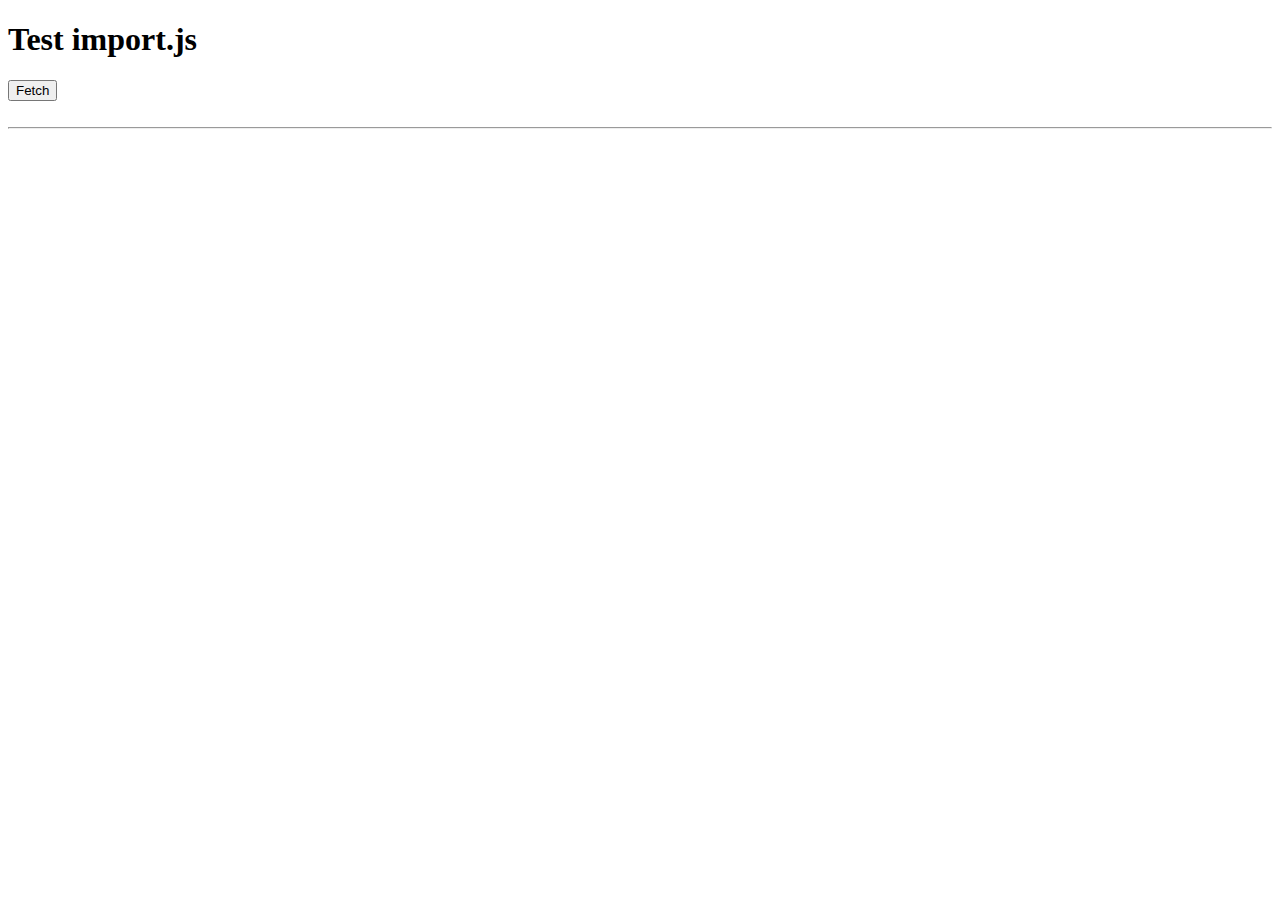
<file: javascripts/test/import.html>
<!DOCTYPE html>
<html>
  <head>
    <script src="../import.js"></script>
    <script>
      var designs=[];
      var thing;
      function set_els()
      {   document.getElementById("place").innerHTML = designs["element"];
          document.getElementById("thing").innerHTML = thing;
      }
      function fetch()
      {   js_import("item_to_import.js");
          setTimeout(function(){set_els();},250);
      }
    </script>
  </head>
<body>

<h1>Test import.js</h1>
<button onclick="fetch();">Fetch</button><br>
<code id="place"></code>
<br><hr></br>
<code id="thing"></code>
</body>
</html>
</file>
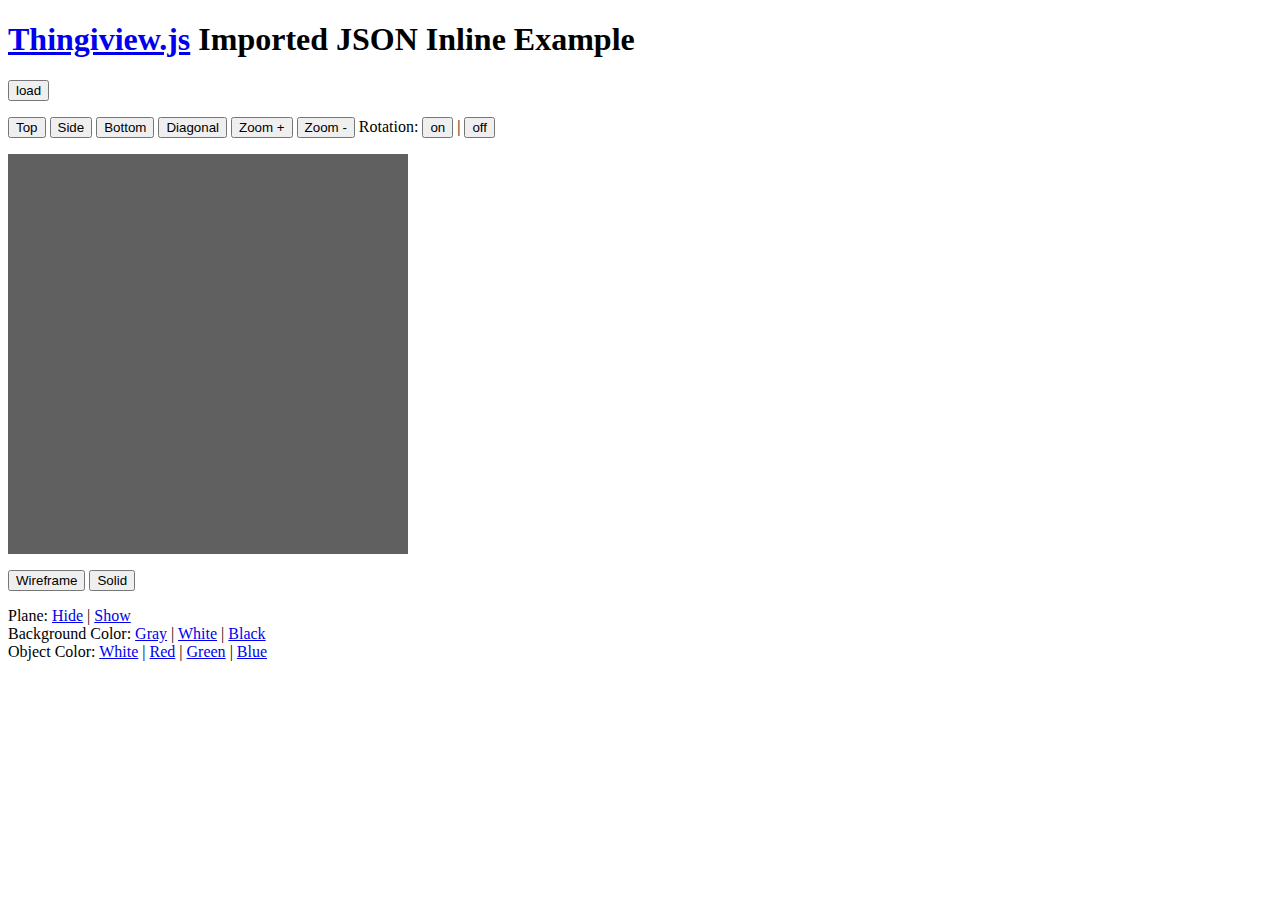
<file: javascripts/test/import_view.html>
<!doctype html>
<html lang="en" class="no-js">
<head>
  <title>Import test (mostly taken from thingiview)</title>

  <meta charset="utf-8">
  <meta http-equiv="X-UA-Compatible" content="IE=edge,chrome=1">
  
 <style>
   .chromeFrameInstallDefaultStyle {
     margin-top: 10px;
     width: 800px;
     border: 5px solid blue;
   }
  </style>
  
  <script src="../import.js"></script>
  
  <script src="../thingiview/Three.js"></script>
  <script src="../thingiview/plane.js"></script>
  <script src="../thingiview/thingiview.js"></script>
  <script>var designs = {};    
  </script>
  <script>
    window.onload = function() {
      thingiurlbase = "../thingiview";
      thingiview = new Thingiview("viewer");
      thingiview.setObjectColor('#C0D8F0');
      thingiview.initScene();
      // thingiview.setShowPlane(true);
      // thingiview.loadArray(eval(document.getElementById('json').value));
    }
    function load_it()
    {
      alert('got it?' + designs['./tso/2cube.scad-openscad.stl-stl2.js']);
      if( js_import('../../test/physible/tso/2cube.scad-openscad.stl-stl2.js') )
      {   thingiview.loadArray(designs['./tso/2cube.scad-openscad.stl-stl2.js']); }
      else
      {   setTimeout(function(){ thingiview.loadArray(designs['./tso/2cube.scad-openscad.stl-stl2.js']); },250);
       }
     }
  </script>
</head>
<body>

<div id="prompt">
  <!-- if IE without GCF, prompt goes here -->
</div>

<header>
  <h1><a href="http://github.com/tbuser/thingiview.js">Thingiview.js</a> Imported JSON Inline Example</h1>
</header>

<div id="sidebar" style="float:right;width:40%">
</div>

<input onclick="load_it();" type="button" value="load" />


<p>
  <input onclick="thingiview.setCameraView('top');" type="button" value="Top" /> 
  <input onclick="thingiview.setCameraView('side');" type="button" value="Side" /> 
  <input onclick="thingiview.setCameraView('bottom');" type="button" value="Bottom" /> 
  <input onclick="thingiview.setCameraView('diagonal');" type="button" value="Diagonal" /> 
 
  <input onclick="thingiview.setCameraZoom(5);" type="button" value="Zoom +" /> 
  <input onclick="thingiview.setCameraZoom(-5);" type="button" value="Zoom -" /> 
 
  Rotation: <input onclick="thingiview.setRotation(true);" type="button" value="on" /> | <input onclick="thingiview.setRotation(false);" type="button" value="off" />
</p>

<div id="viewer" style="width:400px;height:400px"></div>

<p>
  <input onclick="thingiview.setObjectMaterial('wireframe');" type="button" value="Wireframe" /> 
  <input onclick="thingiview.setObjectMaterial('solid');" type="button" value="Solid" />
</p>

<p>
  Plane: <a href="#" onclick="thingiview.setShowPlane(false)">Hide</a> | <a href="#" onclick="thingiview.setShowPlane(true)">Show</a><br/>
  Background Color: <a href="#" onclick="thingiview.setBackgroundColor('#606060')">Gray</a> | <a href="#" onclick="thingiview.setBackgroundColor('#ffffff')">White</a> | <a href="#" onclick="thingiview.setBackgroundColor('#000000')">Black</a><br/>
  Object Color: <a href="#" onclick="thingiview.setObjectColor('#ffffff')">White</a> | <a href="#" onclick="thingiview.setObjectColor('#aa0000')">Red</a> | <a href="#" onclick="thingiview.setObjectColor('#CDFECD')">Green</a> | <a href="#" onclick="thingiview.setObjectColor('#C0D8F0')">Blue</a><br/>
</p>

</body>
</html>
</file>
